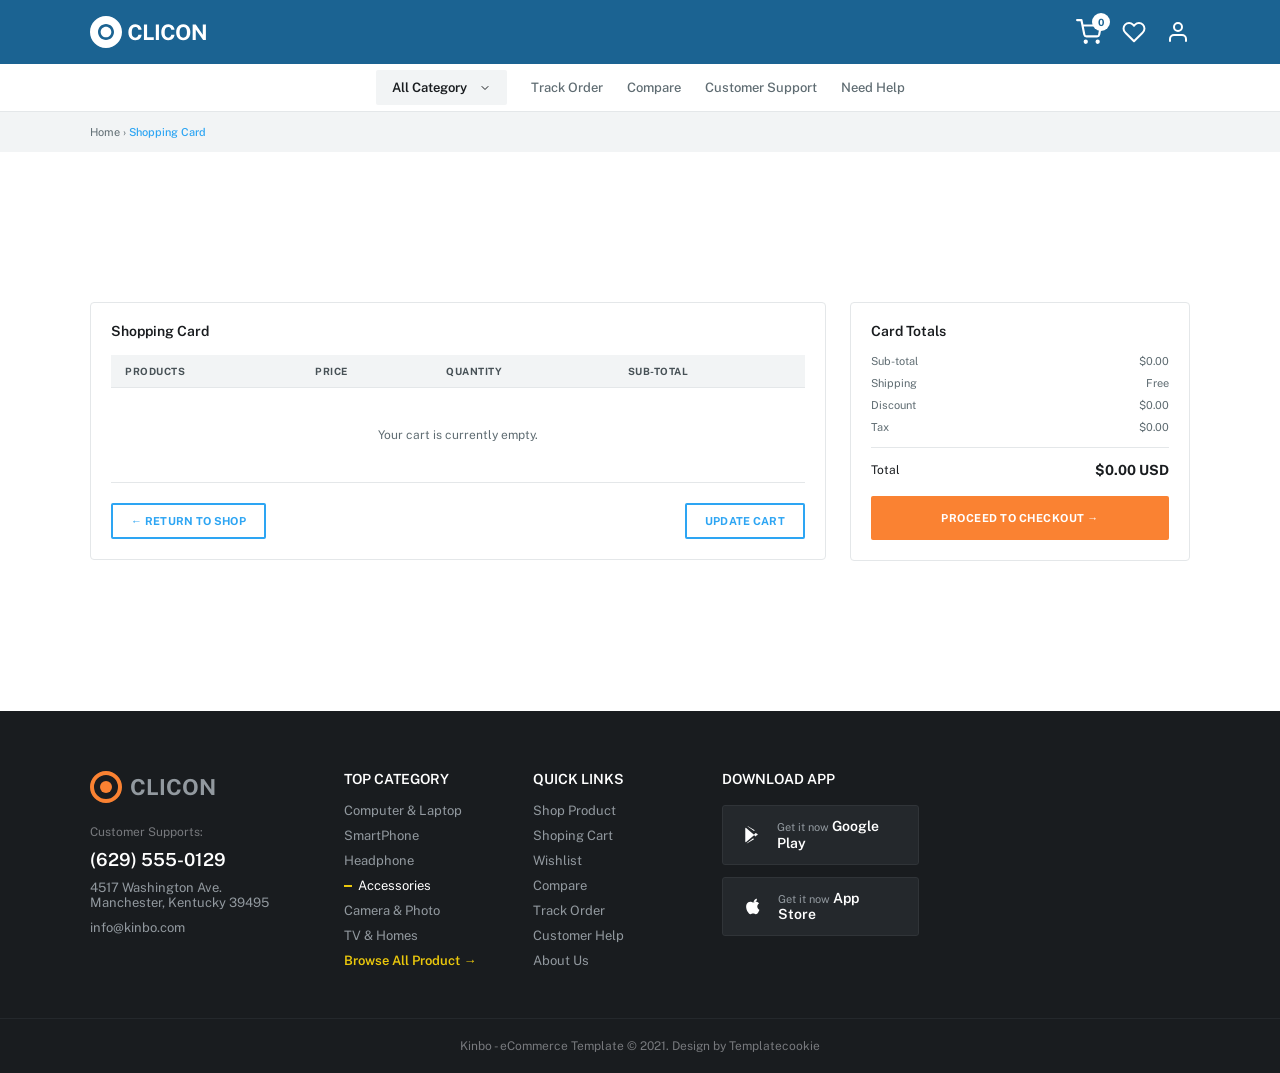
<file: cart.html>
<!DOCTYPE html>
<html lang="en">
<head>
    <meta charset="UTF-8">
    <meta name="viewport" content="width=device-width, initial-scale=1.0">
    <title>Shopping Cart - CLICON</title>
    <link href="https://fonts.googleapis.com/css2?family=Public+Sans:wght@400;500;600;700&display=swap" rel="stylesheet">
    <link rel="preconnect" href="https://fonts.googleapis.com">
    <link rel="preconnect" href="https://fonts.gstatic.com" crossorigin>
    <link href="https://fonts.googleapis.com/css2?family=Public+Sans:wght@400;500;600;700;800&display=swap" rel="stylesheet">
    <link rel="stylesheet" href="css/style.css">
    <link rel="stylesheet" href="css/cart.css">
</head>
<body>


    <!-- ================= HEADER ================= -->
     <header class="site-header">
        

        <!-- Middle Header with Search & Icons -->
        <div class="main-header">
            <div class="container main-header-container">
                <!-- Logo Container (Ready for SVG insertion) -->
                <a href="index.html" class="logo-link">
                    <div class="logo">
                       <img src="images/logo.svg" alt="CLICON Logo" style="height: 32px; width: auto;">
                    </div>
                </a>

               

                <!-- Header Action Icons -->
                <div class="header-icons">
                    <div class="cart-icon" id="cart-icon" title="View Cart">
                        <svg width="26" height="26" viewBox="0 0 24 24" fill="none" stroke="#FFFFFF" stroke-width="2" stroke-linecap="round" stroke-linejoin="round">
                            <circle cx="9" cy="21" r="1"></circle>
                            <circle cx="20" cy="21" r="1"></circle>
                            <path d="M1 1h4l2.68 13.39a2 2 0 0 0 2 1.61h9.72a2 2 0 0 0 2-1.61L23 6H6"></path>
                        </svg>
                        <span id="cart-count">0</span>
                    </div>
                    <a href="#" class="header-icon-link" title="Wishlist">
                        <svg width="24" height="24" viewBox="0 0 24 24" fill="none" stroke="#FFFFFF" stroke-width="2" stroke-linecap="round" stroke-linejoin="round">
                            <path d="M20.84 4.61a5.5 5.5 0 0 0-7.78 0L12 5.67l-1.06-1.06a5.5 5.5 0 0 0-7.78 7.78l1.06 1.06L12 21.23l7.78-7.78 1.06-1.06a5.5 5.5 0 0 0 0-7.78z"></path>
                        </svg>
                    </a>
                    <a href="#" class="header-icon-link" title="User Account">
                        <svg width="24" height="24" viewBox="0 0 24 24" fill="none" stroke="#FFFFFF" stroke-width="2" stroke-linecap="round" stroke-linejoin="round">
                            <path d="M20 21v-2a4 4 0 0 0-4-4H8a4 4 0 0 0-4 4v2"></path>
                            <circle cx="12" cy="7" r="4"></circle>
                        </svg>
                    </a>
                </div>
            </div>
        </div>

        <!-- Lower Category Navigation Bar -->
        <nav class="sub-nav">
            <div class="container sub-nav-container">
                <button class="category-dropdown-btn">
                    All Category
                    <svg width="12" height="12" viewBox="0 0 24 24" fill="none" stroke="currentColor" stroke-width="2" stroke-linecap="round" stroke-linejoin="round">
                        <polyline points="6 9 12 15 18 9"></polyline>
                    </svg>
                </button>
                <div class="nav-links">
                    <a href="#">Track Order</a>
                    <a href="#">Compare</a>
                    <a href="#">Customer Support</a>
                    <a href="#">Need Help</a>
                </div>
            </div>
        </nav>
    </header>

    <!-- ================= BREADCRUMB ================= -->
    <div class="breadcrumb">
        <div class="container">
            <a href="index.html">Home</a> <span>›</span> <span class="active">Shopping Card</span>
        </div>
    </div>

    <!-- ================= CART CONTENT ================= -->
    <main class="cart-page">
        <div class="container cart-layout">
            <section class="cart-table-container">
                <h3>Shopping Card</h3>
                <table class="cart-table">
                    <thead>
                        <tr>
                            <th>PRODUCTS</th>
                            <th>PRICE</th>
                            <th>QUANTITY</th>
                            <th>SUB-TOTAL</th>
                        </tr>
                    </thead>
                    <tbody id="cart-items-body">
                    </tbody>
                </table>

                <div class="cart-actions">
                    <a href="index.html" class="btn btn-secondary">← RETURN TO SHOP</a>
                    <button id="update-cart-btn" class="btn btn-outline">UPDATE CART</button>
                </div>
            </section>

            <aside class="cart-summary-card">
                <h3>Card Totals</h3>
                <div class="summary-row">
                    <span>Sub-total</span>
                    <span id="summary-subtotal">$0.00</span>
                </div>
                <div class="summary-row">
                    <span>Shipping</span>
                    <span>Free</span>
                </div>
                <div class="summary-row">
                    <span>Discount</span>
                    <span id="summary-discount">$0.00</span>
                </div>
                <div class="summary-row">
                    <span>Tax</span>
                    <span id="summary-tax">$0.00</span>
                </div>
                <hr class="summary-divider">
                <div class="summary-total-row">
                    <span>Total</span>
                    <strong id="summary-total">$0.00 USD</strong>
                </div>
                <button class="btn checkout-btn">PROCEED TO CHECKOUT →</button>
            </aside>
        </div>
    </main>

    <footer>
        <div class="container footer-container">

            <!-- Column 1: Brand Info -->
            <div class="footer-column brand-col">
                <a href="index.html" class="footer-logo">
                    <svg width="32" height="32" viewBox="0 0 32 32" fill="none" xmlns="http://www.w3.org/2000/svg">
                        <circle cx="16" cy="16" r="14" stroke="#FA8232" stroke-width="4"/>
                        <circle cx="16" cy="16" r="6" fill="#FA8232"/>
                    </svg>
                    <strong>CLICON</strong>
                </a>
                <p class="support-label">Customer Supports:</p>
                <strong class="phone-number">(629) 555-0129</strong>
                <p class="address">
                    4517 Washington Ave.<br>
                    Manchester, Kentucky 39495
                </p>
                <p class="email">info@kinbo.com</p>
            </div>

            <!-- Column 2: Top Category -->
            <div class="footer-column">
                <h3>TOP CATEGORY</h3>
                <a href="#">Computer & Laptop</a>
                <a href="#">SmartPhone</a>
                <a href="#">Headphone</a>
                <a href="#" class="active-category">Accessories</a>
                <a href="#">Camera & Photo</a>
                <a href="#">TV & Homes</a>
                <a href="#" class="browse-all">Browse All Product <span>→</span></a>
            </div>

            <!-- Column 3: Quick Links -->
            <div class="footer-column">
                <h3>QUICK LINKS</h3>
                <a href="#">Shop Product</a>
                <a href="cart.html">Shoping Cart</a>
                <a href="#">Wishlist</a>
                <a href="#">Compare</a>
                <a href="#">Track Order</a>
                <a href="#">Customer Help</a>
                <a href="#">About Us</a>
            </div>

            <!-- Column 4: Download App -->
            <div class="footer-column app-col">
                <h3>DOWNLOAD APP</h3>
                <a href="#" class="app-btn">
                    <svg width="20" height="22" viewBox="0 0 24 24" fill="white">
                        <path d="M3 20.5v-17c0-.55.3-1.03.78-1.24L15 12 3.78 21.74c-.48-.21-.78-.69-.78-1.24zm13.78-7.26l2.36-1.36c.49-.28.49-1 0-1.28l-2.36-1.36-2.5 2.5 2.5 2.5zm-3.2 3.2L4.77 22.8c.24.13.52.16.79.08l9.02-5.21-2.0-2.01zm0-8.88l2.0-2.01-9.02-5.21c-.27-.08-.55-.05-.79.08l8.81 6.14z"/>
                    </svg>
                    <div>
                        <span class="btn-subtext">Get it now</span>
                        <strong class="btn-title">Google Play</strong>
                    </div>
                </a>
                <a href="#" class="app-btn">
                    <svg width="20" height="22" viewBox="0 0 24 24" fill="white">
                        <path d="M18.71 19.5c-.83 1.24-1.71 2.45-3.05 2.47-1.34.03-1.77-.79-3.29-.79-1.53 0-2 .77-3.27.82-1.31.05-2.3-1.32-3.14-2.53C4.25 17 2.94 12.45 4.7 9.39c.87-1.52 2.43-2.48 4.12-2.51 1.28-.02 2.5.87 3.29.87.78 0 2.26-1.07 3.81-.91.65.03 2.47.26 3.64 1.98-.09.06-2.17 1.28-2.15 3.81.03 3.02 2.65 4.03 2.68 4.04-.03.07-.42 1.44-1.38 2.83M15.97 6.32c.67-.82 1.13-1.96.99-3.12-.98.04-2.18.66-2.88 1.48-.62.72-1.16 1.88-1.01 3.01 1.1.08 2.23-.55 2.9-1.37z"/>
                    </svg>
                    <div>
                        <span class="btn-subtext">Get it now</span>
                        <strong class="btn-title">App Store</strong>
                    </div>
                </a>
            </div>

        </div>
        <!-- Bottom Copyright Bar -->
        <div class="copyright-bar">
            Kinbo - eCommerce Template © 2021. Design by Templatecookie
        </div>
    </footer>

    <script src="js/script.js"></script>
    <script src="js/cart.js"></script>

</body>
</html>
</file>
<file: css/style.css>
/* =========================
   RESET
========================= */

* {
    margin: 0;
    padding: 0;
    box-sizing: border-box;
}

body {
    font-family: 'Public Sans', Arial, sans-serif;
    color: #191c1f;
    background: #ffffff;
}

img {
    max-width: 100%;
    display: block;
}

a {
    text-decoration: none;
    color: inherit;
}

button {
    font-family: inherit;
    cursor: pointer;
}

.container {
    width: 1100px;
    max-width: 92%;
    margin: 0 auto;
}

.my-semi-bold-text {
    font-weight: 500;
}

/* =========================
   TOP PROMOTION BAR
========================= */
.top-bar {
    background: #191C1F;
    color: #FFFFFF;
    height: 52px;
    position: relative;
    z-index: 10;
}

.top-bar-container {
    height: 100%;
    display: flex;
    align-items: center;
    justify-content: space-between;
}

.promo-left {
    position: relative;
    display: flex;
    align-items: center;
    gap: 8px;
}

.black-tag {
    background: #F3DE6D;
    color: #191C1F;
    font-size: 13px;
    font-weight: 700;
    padding: 4px 8px;
    display: inline-block;
    transform: rotate(-4deg); 
    position: relative !important;
    top: 0 !important;
    left: 0 !important;
    white-space: nowrap;
}

.friday-text {
    font-size: 14px;
    font-weight: 700;
}

.promo-center {
    display: flex;
    align-items: center;
    gap: 6px;
    font-size: 14px;
}

.discount-percent {
    font-size: 20px;
    color: #EBC80C;
    font-weight: 800;
}

.promo-right {
    display: flex;
    align-items: center;
    gap: 16px;
}

.shop-now-btn {
    background: #EBC80C;
    color: #191C1F;
    border: none;
    padding: 8px 16px;
    font-size: 12px;
    font-weight: 700;
    border-radius: 2px;
    cursor: pointer;
}

.close-top-bar-btn {
    background: #303438;
    color: #FFFFFF;
    border: none;
    width: 24px;
    height: 24px;
    border-radius: 2px;
    display: flex;
    align-items: center;
    justify-content: center;
    cursor: pointer;
}

/* =========================
   HEADER NAVIGATION
========================= */
.site-header {
    background: #1B6392;
    color: #FFFFFF;
}

.header-top {
    border-bottom: 1px solid rgba(255, 255, 255, 0.16);
    height: 42px;
}

.header-top-container {
    height: 100%;
    display: flex;
    align-items: center;
    justify-content: space-between;
    font-size: 12px;
}

.welcome-msg {
    color: #FFFFFF;
    opacity: 0.9;
}

.header-top-right {
    display: flex;
    align-items: center;
    gap: 24px;
}

.social-links {
    display: flex;
    align-items: center;
    gap: 12px;
}

.social-links a {
    color: #FFFFFF;
    opacity: 0.85;
    text-decoration: none;
}

.social-links a:hover {
    opacity: 1;
}

.header-dropdowns {
    display: flex;
    gap: 12px;
}

.dropdown-btn {
    background: transparent;
    border: none;
    color: #FFFFFF;
    font-size: 12px;
    cursor: pointer;
    display: flex;
    align-items: center;
    gap: 4px;
}

/* MAIN MIDDLE HEADER */
.main-header {
    padding: 16px 0;
}

.main-header-container {
    display: flex;
    align-items: center;
    justify-content: space-between;
}

.logo-link {
    text-decoration: none;
}

.logo {
    display: flex;
    align-items: center;
    gap: 8px;
    color: #FFFFFF;
    font-size: 24px;
    font-weight: 800;
    letter-spacing: 0.5px;
}

.logo-circle {
    width: 32px;
    height: 32px;
    border: 3px solid #FFFFFF;
    border-radius: 50%;
    display: flex;
    align-items: center;
    justify-content: center;
    font-size: 14px;
    font-weight: 700;
}

/* SEARCH BOX */
.search-box {
    width: 540px;
    max-width: 50%;
    height: 44px;
    background: #FFFFFF;
    border-radius: 2px;
    display: flex;
    align-items: center;
    padding: 0 4px 0 16px;
}

.search-box input {
    flex: 1;
    border: none;
    outline: none;
    font-size: 13px;
    color: #191C1F;
}

.search-btn {
    background: transparent;
    border: none;
    width: 40px;
    height: 40px;
    display: flex;
    align-items: center;
    justify-content: center;
    cursor: pointer;
}

/* HEADER ICONS */
.header-icons {
    display: flex;
    align-items: center;
    gap: 20px;
}

.cart-icon {
    position: relative;
    cursor: pointer;
    display: flex;
    align-items: center;
}

#cart-count {
    position: absolute;
    top: -6px;
    right: -8px;
    background: #FFFFFF;
    color: #1B6392;
    font-size: 10px;
    font-weight: 700;
    width: 18px;
    height: 18px;
    border-radius: 50%;
    display: flex;
    align-items: center;
    justify-content: center;
}

.header-icon-link {
    display: flex;
    align-items: center;
}

/* SUB NAVIGATION BAR */
.sub-nav {
    background: #FFFFFF;
    border-bottom: 1px solid #E4E7E9;
    height: 48px;
}

.sub-nav-container {
    height: 100%;
    display: flex;
    align-items: center;
    justify-content: center;
    gap: 24px;
}

.category-dropdown-btn {
    background: #F2F4F5;
    border: none;
    color: #191C1F;
    font-size: 13px;
    font-weight: 600;
    padding: 10px 16px;
    border-radius: 2px;
    cursor: pointer;
    display: flex;
    align-items: center;
    gap: 12px;
}

.nav-links {
    display: flex;
    align-items: center;
    gap: 24px;
}

.nav-links a {
    color: #5F6C72;
    text-decoration: none;
    font-size: 13px;
    font-weight: 500;
}

.nav-links a:hover {
    color: #2DA5F3;
}

/* =========================
   BEST DEALS
========================= */

.best-deals {
    padding: 45px 0 30px;
}

.section-heading {
    display: flex;
    align-items: center;
    justify-content: space-between;
    margin-bottom: 14px;
}

.section-heading > div {
    display: flex;
    align-items: center;
    gap: 15px;
}

.section-heading h2 {
    font-size: 19px;
}

.section-heading span {
    font-size: 10px;
}

.countdown {
    background: #f7d44c;
    padding: 7px 10px;
    font-size: 10px;
}

.section-heading > a {
    color: #0d9bf2;
    font-size: 10px;
}

/* =========================
   PRODUCT GRID
========================= */

.products-grid {
    display: grid;
    grid-template-columns: 1.5fr 1fr 1fr 1fr 1fr;
    grid-template-rows: auto auto;
    border: 1px solid #e5e7e9;
}

.product-card {
    position: relative; /* REQUIRED to scope absolute hover overlays inside the card */
    min-height: 0;
    height: 100%;
    padding: 12px;
    border-right: 1px solid #e5e7e9;
    border-bottom: 1px solid #e5e7e9;
    background: white;
    cursor: pointer;
    transition: box-shadow 0.3s ease;
}

.product-card:hover {
    box-shadow: 0 5px 15px rgba(0, 0, 0, 0.08);
}

.product-image {
    position: relative;
    height: 145px;
    display: flex;
    align-items: center;
    justify-content: center;
    margin-bottom: 10px;
    overflow: hidden;
}

.product-image img {
    max-width: 100%;
    max-height: 100%;
    object-fit: contain;
    transition: transform 0.3s ease;
}

.product-card:hover .product-image img {
    transform: scale(1.06);
}

.product-card h3 {
    font-size: 11px;
    line-height: 1.5;
    font-weight: 400;
    margin-bottom: 8px;
}

.price {
    color: #0d9bf2;
    font-weight: bold;
    font-size: 13px;
}


.product-price-container {
    display: flex;
    align-items: center;
    gap: 6px;
}
/* =========================
   PRODUCT TAGS
========================= */

.product-tag {
    position: absolute;
    top: 8px;
    left: 8px;
    z-index: 2;
    padding: 6px 8px;
    border-radius: 2px;
    font-size: 10px;
    font-weight: 600;
    line-height: 1;
    pointer-events: none;
}

.product-tag.discount {
    background: #f7d22d;
    color: #222;
}

.product-tag.hot {
    background: #f05255;
    color: white;
}

.product-tag.sold-out {
    background: #8f9da3;
    color: white;
}

/* =========================
   FEATURED PRODUCT
========================= */

.featured-product {
    grid-row: span 2;
    min-height: 520px;
    height: 100%;
    padding: 20px;
    display: flex;
    flex-direction: column;
    justify-content: space-between;
}

.product-badges {
    position: absolute;
    top: 12px;
    left: 12px;
    display: flex;
    flex-direction: column;
    gap: 8px;
    z-index: 2;
}

.discount-badge {
    background: #f7d22d;
    color: #222;
    padding: 5px 8px;
    font-size: 9px;
    font-weight: bold;
}

.hot-badge {
    background: #f05255;
    color: white;
    padding: 5px 9px;
    font-size: 9px;
    font-weight: bold;
}

.featured-product .product-image {
    height: 240px;
    width: 100%;
    display: flex;
    align-items: center;
    justify-content: center;
    margin-bottom: 15px;
}

.product-rating {
    display: flex;
    align-items: center;
    gap: 8px;
    margin-bottom: 8px;
}

.stars {
    color: #f4c400;
    font-size: 18px;
    letter-spacing: 1px;
}

.review-count {
    color: #73818a;
    font-size: 11px;
}

.featured-product h3 {
    font-size: 13px;
    line-height: 1.5;
    font-weight: 400;
    margin: 0 0 8px;
    display: -webkit-box;
    -webkit-line-clamp: 2;
    -webkit-box-orient: vertical;
    overflow: hidden;
}

.featured-price {
    display: flex;
    align-items: center;
    gap: 7px;
    margin-bottom: 12px;
}

.old-price {
    color: #9da8ad;
    font-size: 12px;
    text-decoration: line-through;
}

.current-price {
    color: #0d9bf2;
    font-size: 17px;
    font-weight: bold;
}

.product-description {
    color: #66757d;
    font-size: 10px;
    line-height: 1.6;
    margin: 0 0 15px;
}
/* Scratched old price styling */
.product-card .old-price {
    color: #92999F;
    font-size: 12px;
    text-decoration: line-through;
    font-weight: 400;
}

/* Current active price styling */
.product-card .price {
    color: #2DA5F3;
    font-weight: 600;
    font-size: 14px;
}
/* =========================
   ACTION BUTTONS
========================= */

/* =========================
   ACTION BUTTONS (FEATURED PRODUCT)
========================= */

.product-actions {
    display: flex;
    align-items: center;
    gap: 14px;
    width: 100%;
    margin-top: 20px;
}

/* Featured product square-ish buttons (Wishlist & Quick View) */
.product-actions .wishlist-btn,
.product-actions .view-btn {
    width: 44px;
    height: 44px;
    flex: 0 0 44px;
    padding: 0;
    border: none;
    border-radius: 3px;
    background: #FFE7D6;
    color: #191C1F;
    display: flex;
    align-items: center;
    justify-content: center;
    cursor: pointer;
    transition: background 0.2s ease, color 0.2s ease;
}

.product-actions .wishlist-btn:hover,
.product-actions .view-btn:hover {
    background: #FF6B00;
    color: #ffffff;
}

.product-actions .wishlist-btn:hover svg,
.product-actions .view-btn:hover svg {
    stroke: #ffffff;
}

/* Featured product main wide Add to Cart button */
.product-actions .add-cart-btn {
    flex: 1;
    height: 44px;
    padding: 0 16px;
    border: none;
    border-radius: 3px;
    background: #FF6B00;
    color: #ffffff;
    font-size: 12px;
    font-weight: 700;
    display: flex;
    align-items: center;
    justify-content: center;
    gap: 8px;
    cursor: pointer;
    transition: background 0.2s ease;
}

.product-actions .add-cart-btn:hover {
    background: #f56d20;
}


/* =========================
   HOVER OVERLAY (CARD GRID)
========================= */

/* Dark Overlay Container */
.product-hover-overlay {
    position: absolute;
    inset: 0;
    background: rgba(0, 0, 0, 0.25);
    display: flex;
    align-items: center;
    justify-content: center;
    gap: 6px;
    opacity: 0;
    visibility: hidden;
    transition: opacity 0.25s ease, visibility 0.25s ease;
    z-index: 5;
}

.product-card:hover .product-hover-overlay {
    opacity: 1;
    visibility: visible;
}

/* BASE STYLE: Target ALL buttons inside overlay (Wishlist, Cart, Quick View) */
.product-hover-overlay button,
.product-hover-overlay .hover-btn,
.product-hover-overlay .add-cart-btn {
    width: 36px !important;
    height: 36px !important;
    flex: 0 0 36px !important;
    padding: 0 !important;
    border-radius: 50% !important; /* Forces perfect circle */
    border: none;
    background: #FFFFFF !important; /* Default white for all */
    color: #191C1F !important;
    display: flex;
    align-items: center;
    justify-content: center;
    cursor: pointer;
    box-shadow: 0 4px 10px rgba(0, 0, 0, 0.15);
    transition: background 0.2s ease, transform 0.2s ease;
}

/* Force dark SVG icon color by default */
.product-hover-overlay button svg {
    stroke: #191C1F;
    transition: stroke 0.2s ease;
}

/* HOVER STATE: Turns orange on hover for ALL overlay buttons */
.product-hover-overlay button:hover,
.product-hover-overlay .hover-btn:hover,
.product-hover-overlay .add-cart-btn:hover {
    background: #FA8232 !important; /* Turns orange on hover */
    color: #FFFFFF !important;
    transform: scale(1.08);
}

.product-hover-overlay button:hover svg {
    stroke: #FFFFFF !important; /* Turns icon white on hover */
}
/* =========================
   CATEGORIES
========================= */

.categories-section {
    width: 1100px;
    max-width: 92%;
    margin: 50px auto;
}

.categories-section h2 {
    text-align: center;
    font-size: 24px;
    margin-bottom: 28px;
}

.categories-wrapper {
    position: relative;
    display: flex;
    align-items: center;
}

.categories-track {
    width: 100%;
    display: flex;
    gap: 12px;
    overflow-x: auto;
    scroll-behavior: smooth;
    scrollbar-width: none;
}

.categories-track::-webkit-scrollbar {
    display: none;
}

.category-card {
    flex: 0 0 calc((100% - 60px) / 6);
    height: 165px;
    border: 1px solid #e5e7e9;
    background: white;
    display: flex;
    flex-direction: column;
    align-items: center;
    justify-content: center;
    padding: 15px;
    box-sizing: border-box;
    transition: transform 0.3s ease, box-shadow 0.3s ease;
}

.category-card:hover {
    transform: translateY(-3px);
    box-shadow: 0 8px 20px rgba(0, 0, 0, 0.08);
}

.category-card img {
    width: 100px;
    height: 90px;
    object-fit: contain;
    margin-bottom: 10px;
}

.category-card p {
    font-size: 12px;
    margin: 0;
    text-align: center;
}

.category-arrow {
    position: absolute;
    width: 34px;
    height: 34px;
    border: none;
    border-radius: 50%;
    background: #ff7b2f;
    color: white;
    font-size: 20px;
    display: flex;
    align-items: center;
    justify-content: center;
    cursor: pointer;
    z-index: 5;
}

/* Disabled Arrow State */
.category-arrow.disabled {
    background: #E4E7E9 !important; /* Soft Gray */
    color: #92999F !important;      /* Darker Gray Arrow Text */
    cursor: not-allowed;
    opacity: 0.7;
    transform: none !important;     /* Disables hover zoom when disabled */
    box-shadow: none !important;
}
.category-prev {
    left: -17px;
}

.category-next {
    right: -17px;
}

/* =========================
   PRODUCT LISTS
========================= */

.product-lists {
    padding: 0 0 45px;
}

.product-lists .container {
    display: grid;
    grid-template-columns: repeat(4, 1fr);
    gap: 16px;                     /* Slightly tighter spacing */
    width: 1100px;                 /* Restricts total width */
    max-width: 92%;                /* Keeps it responsive */
    margin: 0 auto;                /* Centers the section horizontally */
}

.product-column h3 {
    font-size: 12px;
    font-weight: 600;
    margin: 0 0 12px;
}

.small-product {
    height: 70px;
    border: 1px solid #e5e7e9;
    margin-bottom: 10px;
    padding: 8px;
    display: flex;
    align-items: center;
    gap: 12px;
    background: #ffffff;
    transition: transform 0.2s ease;
}

.small-product:hover {
    transform: translateY(-2px);
}

.small-product img {
    width: 50px;
    height: 50px;
    object-fit: contain;
    flex-shrink: 0;
}

.small-product-info {
    flex: 1;
    min-width: 0;
}

.small-product-info p {
    font-size: 10px;
    line-height: 1.4;
    margin: 0 0 5px;
    display: -webkit-box;
    -webkit-line-clamp: 2;
    -webkit-box-orient: vertical;
    overflow: hidden;
}

.small-product-info strong {
    color: #0d9bf2;
    font-size: 11px;
    font-weight: 500;
}

/* =========================
   FOOTER
========================= */

footer {
    background: #191C1F;
    color: #92999F;
    padding-top: 60px;
    font-size: 13px;
}

.footer-container {
    display: grid;
    grid-template-columns: 1.4fr 1fr 1fr 1.2fr 1.5fr;
    gap: 24px;
    padding-bottom: 50px;
}

.footer-column {
    display: flex;
    flex-direction: column;
    gap: 10px;
}

.footer-logo {
    display: inline-flex;
    align-items: center;
    gap: 8px;
    text-decoration: none;
    color: #FFFFFF;
    font-size: 22px;
    font-weight: 800;
    margin-bottom: 12px;
}

.support-label {
    font-size: 12px;
    color: #77797D;
    margin: 0;
}

.phone-number {
    color: #FFFFFF;
    font-size: 18px;
    font-weight: 600;
}

.address, .email {
    color: #92999F;
    margin: 0;
}

.footer-column h3 {
    color: #FFFFFF;
    font-size: 14px;
    font-weight: 600;
    margin-bottom: 6px;
}

.footer-column a {
    color: #92999F;
    transition: color 0.2s ease;
}

.footer-column a:hover {
    color: #FFFFFF;
}

.active-category {
    color: #FFFFFF !important;
    position: relative;
    padding-left: 14px;
}

.active-category::before {
    content: "";
    position: absolute;
    left: 0;
    top: 50%;
    transform: translateY(-50%);
    width: 8px;
    height: 2px;
    background: #EBC80C;
}

.browse-all {
    color: #EBC80C !important;
    font-weight: 600;
}

.app-col {
    display: flex;
    flex-direction: column;
    gap: 12px;
}

.app-btn {
    background: #24282C;
    border: 1px solid #303438;
    border-radius: 3px;
    padding: 12px 20px;
    display: flex;
    align-items: center;
    gap: 16px;
    width: 100%;
    max-width: 220px;
    text-decoration: none;
    transition: background 0.2s ease, border-color 0.2s ease;
}

.app-btn:hover {
    background: #303438;
    border-color: #FA8232;
}

.app-btn .app-icon {
    flex-shrink: 0;
}

.app-btn-text {
    display: flex;
    flex-direction: column;
    gap: 2px;
}

.app-btn .btn-subtext {
    font-size: 11px;
    color: #92999F;
    font-weight: 400;
    line-height: 1;
}

.app-btn .btn-title {
    font-size: 14px;
    color: #FFFFFF;
    font-weight: 600;
    line-height: 1.2;
}

.btn-subtext {
    font-size: 9px;
    color: #92999F;
}

.btn-title {
    font-size: 12px;
    color: #FFFFFF;
}

.tags-col h3 {
    margin-bottom: 12px;
}

.tags-wrapper {
    display: flex;
    flex-wrap: wrap;
    gap: 8px;
    max-width: 320px;
}

.tags-wrapper a {
    border: 1px solid #303438;
    border-radius: 2px;
    padding: 6px 12px;
    font-size: 13px;
    font-weight: 500;
    color: #FFFFFF;
    background: transparent;
    text-decoration: none;
    transition: all 0.2s ease;
}

.tags-wrapper a:hover {
    border-color: #FFFFFF;
    background: rgba(255, 255, 255, 0.05);
}

/* Selected Tag Style (Matching Graphics Card border in reference) */
.tags-wrapper a.active {
    border-color: #FFFFFF;
}

.copyright-bar {
    width: 100%;
    border-top: 1px solid #24282C;
    text-align: center;
    padding: 20px 0;
    font-size: 12px;
    color: #77797D;
}

/* =========================
   PRODUCT MODAL
========================= */

/* ==========================================
   PRODUCT MODAL (QUICK VIEW)
========================================== */

.modal {
    position: fixed;
    inset: 0;
    background: rgba(0, 0, 0, 0.65);
    display: none;
    align-items: center;
    justify-content: center;
    padding: 20px;
    z-index: 9999;
}

.modal.active {
    display: flex;
}

.modal-content {
    position: relative;
    width: 860px;
    max-width: 95%;
    background: #FFFFFF;
    border-radius: 4px;
    padding: 32px;
    display: grid;
    grid-template-columns: 1fr 1fr;
    gap: 32px;
    box-shadow: 0 10px 30px rgba(0, 0, 0, 0.2);
}

/* Close Button Fixed Positioning */
.modal-close {
    position: absolute;
    top: 16px;
    right: 16px;
    width: 36px;
    height: 36px;
    border: none;
    border-radius: 50%;
    background: #F2F4F5;
    color: #475156;
    font-size: 16px;
    display: flex;
    align-items: center;
    justify-content: center;
    cursor: pointer;
    transition: background 0.2s ease, color 0.2s ease;
    z-index: 10;
}

.modal-close:hover {
    background: #191C1F;
    color: #FFFFFF;
}

/* Modal Left: Product Image Box */
.modal-image {
    width: 100%;
    height: 340px;
    border: 1px solid #E4E7E9;
    border-radius: 4px;
    display: flex;
    align-items: center;
    justify-content: center;
    padding: 24px;
    background: #FFFFFF;
}

.modal-image img {
    width: 100%;
    height: 100%;
    max-width: 280px;
    max-height: 280px;
    object-fit: contain;
}

/* Modal Right: Product Content */
.modal-info {
    display: flex;
    flex-direction: column;
    justify-content: center;
}

.modal-rating-row {
    display: flex;
    align-items: center;
    gap: 8px;
    margin-bottom: 8px;
}

.modal-rating-row .stars {
    color: #FA8232;
    font-size: 14px;
    letter-spacing: 1px;
}

.modal-rating-row .rating-text {
    font-size: 12px;
    color: #191C1F;
}

.modal-rating-row .review-count-text {
    color: #5F6C72;
    font-weight: 400;
}

.modal-info h2 {
    font-size: 16px;
    line-height: 1.4;
    font-weight: 600;
    color: #191C1F;
    margin-bottom: 16px;
}

/* SKU / Brand / Category Grid */
.modal-details-grid {
    display: grid;
    grid-template-columns: 1fr 1fr;
    gap: 8px 16px;
    font-size: 12px;
    color: #5F6C72;
    margin-bottom: 16px;
}

.modal-details-grid p strong {
    color: #191C1F;
    font-weight: 500;
}

.modal-details-grid p strong.in-stock {
    color: #2DB224;
}

/* Pricing Row */
.modal-price-row {
    display: flex;
    align-items: center;
    gap: 10px;
    margin-bottom: 16px;
}

.price-current {
    font-size: 20px;
    font-weight: 700;
    color: #2DA5F3;
}

.price-old {
    font-size: 14px;
    color: #92999F;
    text-decoration: line-through;
}

.discount-badge-yellow {
    background: #EFD33B;
    color: #191C1F;
    font-size: 11px;
    font-weight: 700;
    padding: 3px 8px;
    border-radius: 2px;
}

.modal-divider {
    border: none;
    border-top: 1px solid #E4E7E9;
    margin: 0 0 20px 0;
}

/* Actions Row: Quantity + Cart + Buy */
.modal-actions-row {
    display: flex;
    align-items: center;
    gap: 12px;
}

/* Quantity Controls */
.quantity-picker {
    display: flex;
    align-items: center;
    border: 1px solid #E4E7E9;
    border-radius: 3px;
    height: 44px;
    background: #FFFFFF;
}

.quantity-picker button {
    width: 36px;
    height: 100%;
    border: none;
    background: transparent;
    font-size: 16px;
    color: #475156;
    cursor: pointer;
    transition: background 0.2s ease;
}

.quantity-picker button:hover {
    background: #F2F4F5;
}

.quantity-picker span {
    width: 36px;
    text-align: center;
    font-size: 13px;
    font-weight: 600;
    color: #191C1F;
}

/* Buttons */
.btn-modal-cart {
    flex: 1;
    height: 44px;
    background: #FA8232;
    color: #FFFFFF;
    border: none;
    border-radius: 3px;
    font-size: 13px;
    font-weight: 700;
    display: flex;
    align-items: center;
    justify-content: center;
    gap: 8px;
    cursor: pointer;
    transition: background 0.2s ease;
}

.btn-modal-cart:hover {
    background: #de6f24;
}

.btn-modal-buy {
    height: 44px;
    padding: 0 20px;
    background: #FFFFFF;
    color: #FA8232;
    border: 1.5px solid #FA8232;
    border-radius: 3px;
    font-size: 13px;
    font-weight: 700;
    cursor: pointer;
    transition: background 0.2s ease, color 0.2s ease;
}

.btn-modal-buy:hover {
    background: #FA8232;
    color: #FFFFFF;
}

/* Mobile Responsiveness for Modal */
@media (max-width: 768px) {
    .modal-content {
        grid-template-columns: 1fr;
        padding: 20px;
        max-height: 90vh;
        overflow-y: auto;
    }
    .modal-image {
        height: 220px;
    }
    .modal-actions-row {
        flex-wrap: wrap;
    }
    .btn-modal-cart {
        width: 100%;
    }
}
/* ==========================================
   RESPONSIVE BREAKPOINTS (FIXED)
========================================== */

@media (max-width: 1024px) {
    .products-grid {
        grid-template-columns: repeat(3, 1fr);
    }
    .featured-product {
        grid-column: span 3;
        grid-row: auto;
        min-height: 400px;
    }
    .footer-container {
        grid-template-columns: repeat(2, 1fr);
    }
}

@media (max-width: 768px) {
    .header-top {
        display: none;
    }
    .search-box {
        max-width: 100%;
        width: 100%;
    }
    .products-grid {
        grid-template-columns: repeat(2, 1fr);
    }
    .featured-product {
        grid-column: span 2;
    }
    .product-lists .container {
        grid-template-columns: repeat(2, 1fr);
    }
    .category-card {
        flex: 0 0 calc((100% - 24px) / 3);
    }
}

@media (max-width: 500px) {
    .products-grid {
        grid-template-columns: 1fr;
    }
    .featured-product {
        grid-column: span 1;
    }
    .product-lists .container {
        grid-template-columns: 1fr;
    }
    .footer-container {
        grid-template-columns: 1fr;
    }
    .category-card {
        flex: 0 0 140px;
    }
}

/* ==========================================
   HEADER RESPONSIVE FIXES
========================================== */

/* Tablet & Mid-Size Screens (max-width: 992px) */
@media (max-width: 992px) {
    /* Top Promotion Bar */
    .promo-center span {
        display: none; /* Hide 'Up to' and 'OFF' text to save space */
    }
    
    .shop-now-btn {
        padding: 6px 10px;
        font-size: 11px;
    }

    /* Main Header Layout */
    .main-header {
        padding: 12px 0;
    }

    .main-header-container {
        flex-wrap: wrap; /* Allows search bar to drop cleanly to row 2 */
        gap: 12px;
    }

    /* Move Search Bar to its own full-width row */
    .search-box {
        order: 3;
        width: 100%;
        max-width: 100%;
        height: 40px;
    }

    /* Keep Navigation Links Scrollable */
    .sub-nav-container {
        justify-content: flex-start;
        overflow-x: auto;
        white-space: nowrap;
        padding-bottom: 4px;
    }
}

/* Small Mobile Screens (max-width: 576px) */
@media (max-width: 576px) {
    .promo-center {
        display: none; /* Hide percentage text on tiny screens */
    }

    .header-icons {
        gap: 12px;
    }

    .logo-link img,
    .logo-link svg {
        height: 26px !important;
    }
}

/* In-Site Toast Notification */
.toast {
    position: fixed;
    bottom: -60px;
    right: 20px;
    background: #191C1F;
    color: #FFFFFF;
    padding: 12px 20px;
    border-left: 4px solid #FA8232; /* Orange accent border */
    border-radius: 4px;
    font-size: 13px;
    font-weight: 500;
    box-shadow: 0 4px 12px rgba(0, 0, 0, 0.15);
    z-index: 10000;
    transition: bottom 0.3s ease, opacity 0.3s ease;
    opacity: 0;
    pointer-events: none;
}

.toast.show {
    bottom: 20px;
    opacity: 1;
}

.video-container {
    width: min(800px, 92vw);
    aspect-ratio: 16 / 9;
    margin: 40px auto;
    display: flex;
    justify-content: center;
    align-items: center;
}

.video-container iframe {
    width: 100%;
    height: 100%;
    border: none;
    display: block;
}
</file>
<file: css/cart.css>
/* =========================
   BREADCRUMB
========================= */
.breadcrumb {
    background: #F2F4F5;
    padding: 14px 0;
    font-size: 11px;
    color: #5F6C72;
}

.breadcrumb a {
    color: #5F6C72;
}

.breadcrumb .active {
    color: #2DA5F3;
    font-weight: 500;
}

/* =========================
   CART LAYOUT
========================= */
.cart-page {
    padding: 150px 0 150px;
}

.cart-layout {
    display: grid;
    grid-template-columns: 1fr 340px;
    gap: 24px;
    align-items: start;
}

/* =========================
   CART TABLE
========================= */
.cart-table-container {
    background: #FFFFFF;
    border: 1px solid #E4E7E9;
    border-radius: 4px;
    padding: 20px;
}

.cart-table-container h3 {
    font-size: 14px;
    font-weight: 600;
    margin-bottom: 16px;
}

.cart-table {
    width: 100%;
    border-collapse: collapse;
}

.cart-table th {
    background: #F2F4F5;
    color: #475156;
    font-size: 10px;
    font-weight: 700;
    letter-spacing: 0.5px;
    text-align: left;
    padding: 10px 14px;
    border-bottom: 1px solid #E4E7E9;
}

.cart-table td {
    padding: 16px 14px;
    border-bottom: 1px solid #E4E7E9;
    font-size: 12px;
    vertical-align: middle;
}

.product-info-cell {
    display: flex;
    align-items: center;
    gap: 12px;
}

.remove-btn {
    border: 1px solid #E4E7E9;
    background: white;
    color: #EE5858;
    width: 22px;
    height: 22px;
    border-radius: 50%;
    display: flex;
    align-items: center;
    justify-content: center;
    font-size: 10px;
    cursor: pointer;
}

.remove-btn:hover {
    background: #EE5858;
    color: white;
}

.cart-item-img {
    width: 44px;
    height: 44px;
    object-fit: contain;
}

.product-info-cell span {
    color: #191C1F;
    font-size: 11px;
    line-height: 1.4;
    max-width: 250px;
}

.price-cell .old-price {
    text-decoration: line-through;
    color: #92999F;
    font-size: 10px;
    margin-right: 4px;
}

.price-cell .current-price {
    color: #191C1F;
    font-weight: 500;
}

.subtotal-cell {
    font-weight: 600;
    color: #191C1F;
}

/* Quantity Input */
.quantity-control {
    display: inline-flex;
    align-items: center;
    border: 1px solid #E4E7E9;
    border-radius: 3px;
    height: 36px;
    padding: 0 4px;
}

.qty-btn {
    background: none;
    border: none;
    width: 28px;
    height: 100%;
    font-size: 14px;
    color: #191C1F;
}

.qty-val {
    width: 28px;
    text-align: center;
    font-size: 11px;
    font-weight: 600;
}

/* Buttons Container */
.cart-actions {
    display: flex;
    justify-content: space-between;
    margin-top: 20px;
}

.btn {
    padding: 10px 18px;
    font-size: 11px;
    font-weight: 700;
    border-radius: 2px;
    letter-spacing: 0.3px;
    cursor: pointer;
}

.btn-secondary {
    border: 2px solid #2DA5F3;
    color: #2DA5F3;
    background: white;
}

.btn-secondary:hover {
    background: #2DA5F3;
    color: white;
}

.btn-outline {
    border: 2px solid #2DA5F3;
    color: #2DA5F3;
    background: white;
}

.btn-outline:hover {
    background: #2DA5F3;
    color: white;
}

/* =========================
   CARD TOTALS SUMMARY
========================= */
.cart-summary-card {
    background: #FFFFFF;
    border: 1px solid #E4E7E9;
    border-radius: 4px;
    padding: 20px;
}

.cart-summary-card h3 {
    font-size: 14px;
    font-weight: 600;
    margin-bottom: 16px;
}

.summary-row {
    display: flex;
    justify-content: space-between;
    font-size: 11px;
    color: #5F6C72;
    margin-bottom: 10px;
}

.summary-divider {
    border: none;
    border-top: 1px solid #E4E7E9;
    margin: 14px 0;
}

.summary-total-row {
    display: flex;
    justify-content: space-between;
    align-items: center;
    font-size: 12px;
    color: #191C1F;
    margin-bottom: 18px;
}

.summary-total-row strong {
    font-size: 14px;
    color: #191C1F;
}

.checkout-btn {
    width: 100%;
    height: 44px;
    background: #FA8232;
    color: white;
    border: none;
    font-size: 11px;
    letter-spacing: 0.5px;
}

.checkout-btn:hover {
    background: #e57328;
}

/* =========================
   RESPONSIVE DESIGN
========================= */
@media (max-width: 850px) {
    .cart-layout {
        grid-template-columns: 1fr;
    }

    .cart-table th:nth-child(2),
    .cart-table td:nth-child(2) {
        display: none;
    }
}
</file>
